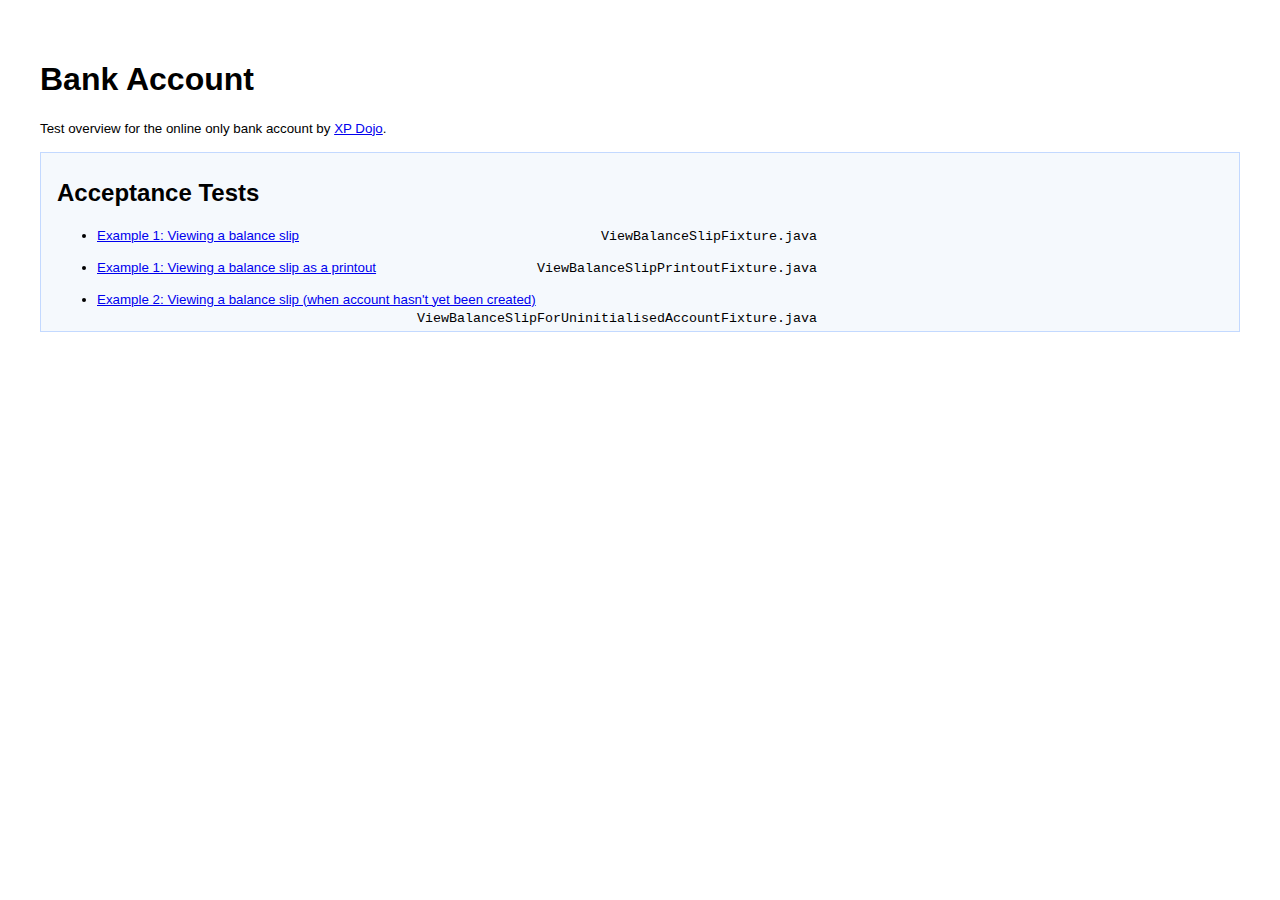
<file: src/test/resources/org/xpdojo/bank/index.html>
<!DOCTYPE html>
<html xmlns:concordion="http://www.concordion.org/2007/concordion">
<head>
    <title>Portfolio Valuation Overview</title>
    <meta http-equiv="Content-Type" content="text/html; charset=UTF-8"/>
    <link rel="stylesheet" href="../../../concordion.css" type="text/css"/>
</head>

<body>

<h1>Bank Account</h1>

<p>
    Test overview for the online only bank account by <a href="https://xpdojo.org/">XP Dojo</a>.
</p>

<div class="example">
    <h2>Acceptance Tests</h2>
    <ul>
        <li>
            <p><a concordion:run="concordion" href="ViewBalanceSlip.html">Example 1: Viewing a balance slip</a> <span style="float:right"><code>ViewBalanceSlipFixture.java</code></span></p>
        </li>
        <li>
            <p><a concordion:run="concordion" href="ViewBalanceSlipPrintout.html">Example 1: Viewing a balance slip as a printout</a> <span style="float:right"><code>ViewBalanceSlipPrintoutFixture.java</code></span></p>
        </li>
        <li>
            <p><a concordion:run="concordion" href="ViewBalanceSlipForUninitialisedAccount.html">Example 2: Viewing a balance slip (when account hasn't yet been created)</a> <span style="float:right"><code>ViewBalanceSlipForUninitialisedAccountFixture.java</code></span></p>
        </li>
    </ul>
</div>

</body>
</html>
</file>
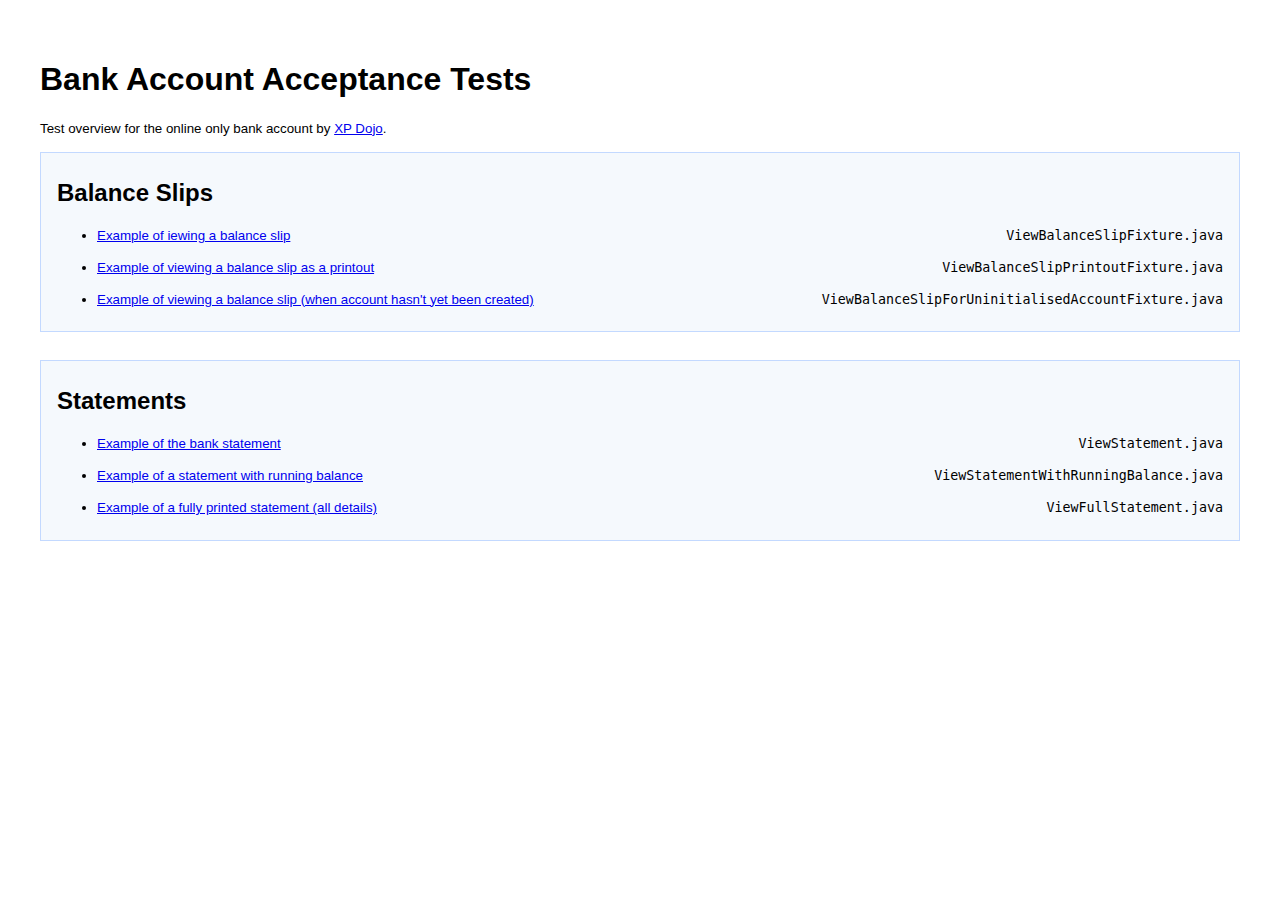
<file: src/test/acceptance/resources/org/xpdojo/bank/Index.html>
<!DOCTYPE html>
<!--
  ~
  ~ Copyright (c) 2019 xp-dojo organisation and committers
  ~
  ~ Licensed under the Apache License, Version 2.0 (the "License");
  ~ you may not use this file except in compliance with the License.
  ~ You may obtain a copy of the License at
  ~
  ~     http://www.apache.org/licenses/LICENSE-2.0
  ~
  ~ Unless required by applicable law or agreed to in writing, software
  ~ distributed under the License is distributed on an "AS IS" BASIS,
  ~ WITHOUT WARRANTIES OR CONDITIONS OF ANY KIND, either express or implied.
  ~ See the License for the specific language governing permissions and
  ~ limitations under the License.
  -->

<html xmlns:concordion="http://www.concordion.org/2007/concordion">
<head>
    <title>Portfolio Valuation Overview</title>
    <meta http-equiv="Content-Type" content="text/html; charset=UTF-8"/>
    <link rel="stylesheet" href="../../../concordion.css" type="text/css"/>
</head>

<body>

<h1>Bank Account Acceptance Tests</h1>

<p>
    Test overview for the online only bank account by <a href="https://xpdojo.org/">XP Dojo</a>.
</p>

<div class="example">
    <h2>Balance Slips</h2>
    <ul>
        <li>
            <p><a concordion:run="concordion" href="ViewBalanceSlip.html">Example of iewing a balance slip</a> <span style="float:right"><code>ViewBalanceSlipFixture.java</code></span></p>
        </li>
        <li>
            <p><a concordion:run="concordion" href="ViewBalanceSlipPrintout.html">Example of viewing a balance slip as a printout</a> <span style="float:right"><code>ViewBalanceSlipPrintoutFixture.java</code></span></p>
        </li>
        <li>
            <p><a concordion:run="concordion" href="ViewBalanceSlipForUninitialisedAccount.html">Example of viewing a balance slip (when account hasn't yet been created)</a> <span style="float:right"><code>ViewBalanceSlipForUninitialisedAccountFixture.java</code></span></p>
        </li>
    </ul>
</div>

<div class="example">
    <h2>Statements</h2>
    <ul>
        <li>
            <p><a concordion:run="concordion" href="ViewStatement.html">Example of the bank statement</a> <span style="float:right"><code>ViewStatement.java</code></span></p>
        </li>
        <li>
            <p><a concordion:run="concordion" href="ViewStatementWithRunningBalance.html">Example of a statement with running balance</a> <span style="float:right"><code>ViewStatementWithRunningBalance.java</code></span></p>
        </li>
        <li>
            <p><a concordion:run="concordion" href="ViewFullStatement.html">Example of a fully printed statement (all details)</a> <span style="float:right"><code>ViewFullStatement.java</code></span></p>
        </li>
    </ul>
</div>

</body>
</html>
</file>
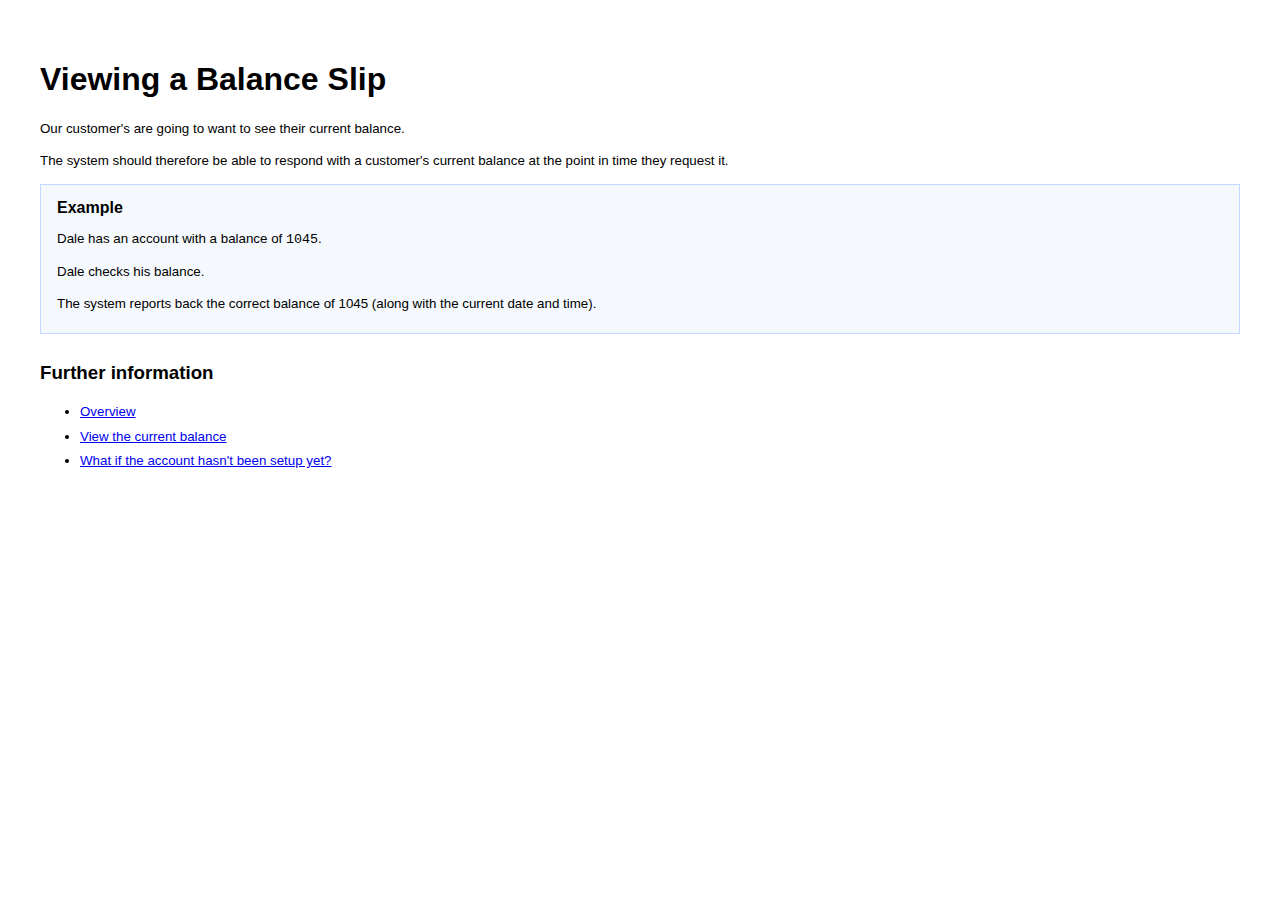
<file: src/test/resources/org/xpdojo/bank/ViewBalanceSlip.html>
<!DOCTYPE html>
<html xmlns:concordion="http://www.concordion.org/2007/concordion">
<head>
    <title>Viewing a Balance Slip</title>
    <meta http-equiv="Content-Type" content="text/html; charset=UTF-8"/>
    <link href="../../../concordion.css" rel="stylesheet" type="text/css"/>
</head>

<body>

<h1>Viewing a Balance Slip</h1>

<p>Our customer's are going to want to see their current balance.</p>

<p>The system should therefore be able to respond with a customer's current balance at the point in time they request it.</p>

<div class="example">
    <h3>Example</h3>
    <div>
        <p concordion:execute="setCurrentBalance(#balance)">Dale has an account with a balance of <code concordion:set="#balance">1045</code>.</p>

        <p>Dale <span concordion:execute="#result = checkCurrentBalance()">checks his balance</span>.</p>

        <p>The system reports back the correct balance of <span concordion:assert-equals="#result.isBalanceEqualTo(#balance)">1045</span> (along with the <span concordion:assert-equals="#result.dateAndTime()">current date and time</span>).
        </p>
    </div>
</div>

<div class="information">
    <h3>Further information</h3>
    <ul>
        <li><a href="index.html">Overview</a></li>
        <li><a href="ViewBalanceSlip.html">View the current balance</a></li>
        <li><a href="ViewBalanceSlipForUninitialisedAccount.html">What if the account hasn't been setup yet?</a></li>
    </ul>
</div>

</body>
</html>
</file>
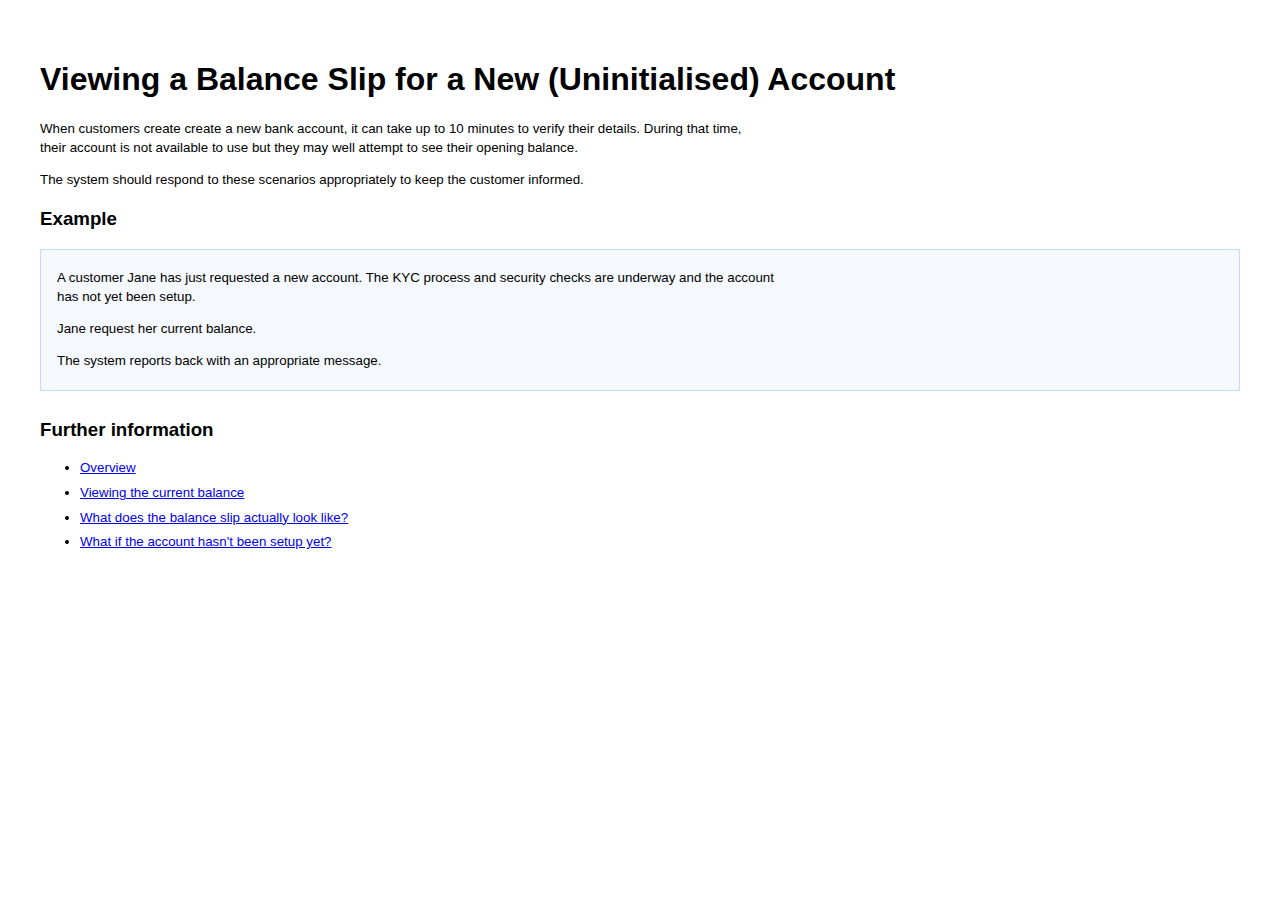
<file: src/test/resources/org/xpdojo/bank/ViewBalanceSlipForUninitialisedAccount.html>
<!DOCTYPE html>
<html xmlns:concordion="http://www.concordion.org/2007/concordion">
<head>
    <title>Viewing a Balance Slip for a New (Uninitialised) Account</title>
    <meta http-equiv="Content-Type" content="text/html; charset=UTF-8"/>
    <link href="../../../concordion.css" rel="stylesheet" type="text/css"/>
</head>
<body>

<h1>Viewing a Balance Slip for a New (Uninitialised) Account</h1>

<p>When customers create create a new bank account, it can take up to 10 minutes to verify their details. During
    that time, their account is not available to use but they may well attempt to see their opening balance.</p>

<p>The system should respond to these scenarios appropriately to keep the customer informed.</p>

<h3>Example</h3>
<div class="example">
    <p>A customer Jane has just requested a new account. The KYC process and security checks are underway and the
        account has not yet been setup.</p>

    <p>Jane request her current balance.</p>

    <p>The system reports back with an <span concordion:assert-true="isUserFriendlyErrorMessage()">appropriate message</span>.</p> <!-- note the definition of an "appropriate message" has not been explicitly stated here -->
</div>

<div class="information">
    <h3>Further information</h3>
    <ul>
        <li><a href="index.html">Overview</a></li>
        <li><a href="ViewBalanceSlip.html">Viewing the current balance</a></li>
        <li><a href="ViewBalanceSlipPrintout.html">What does the balance slip actually look like?</a></li>
        <li><a href="ViewBalanceSlipForUninitialisedAccount.html">What if the account hasn't been setup yet?</a></li>
    </ul>
</div>

</body>
</html>
</file>
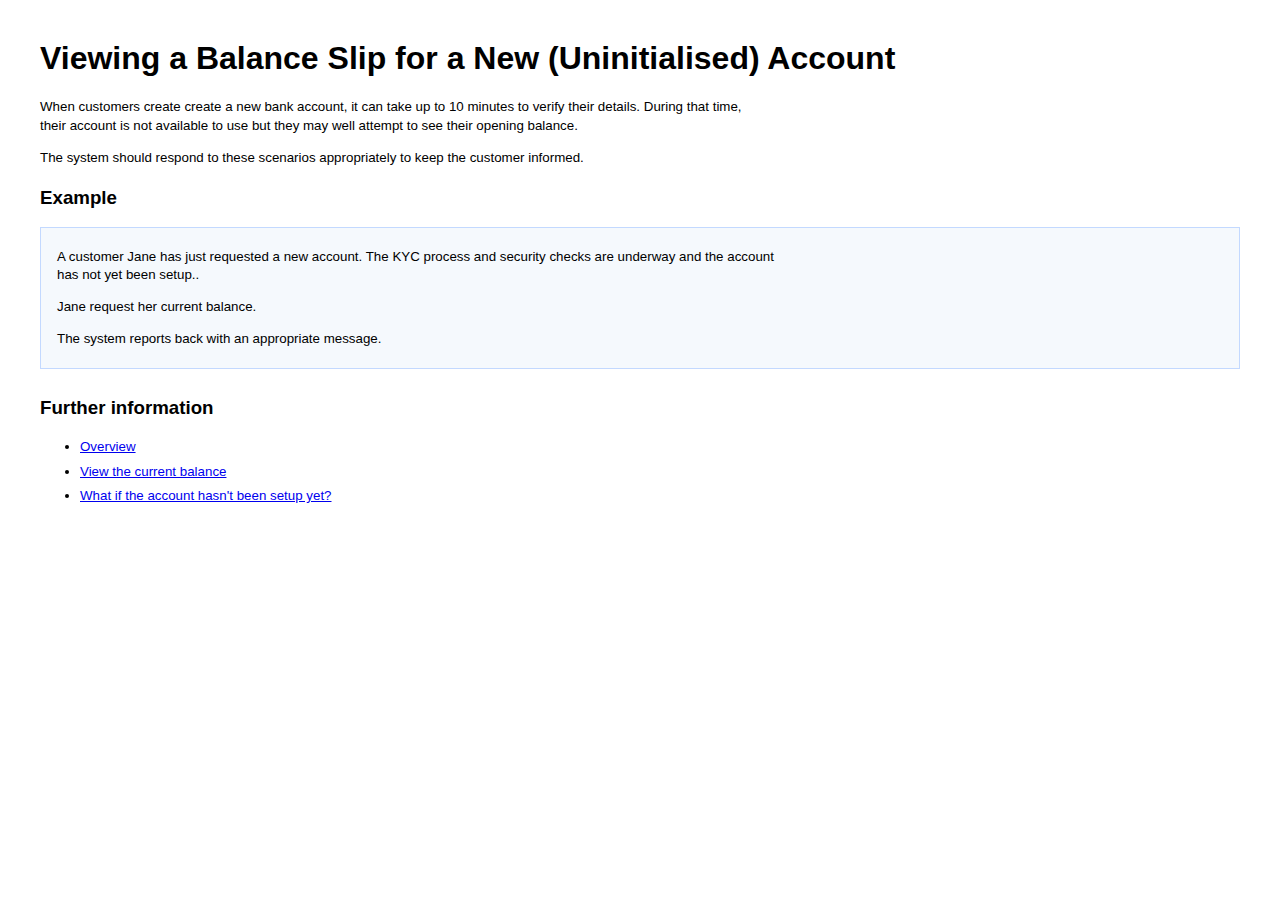
<file: src/test/resources/org/xpdojo/bank/ViewBalanceSlipForUninitialisedAccountTest.html>
<html>
<head>
    <link href="../../../concordion.css" rel="stylesheet" type="text/css" />
</head>

<body>

<h1>Viewing a Balance Slip for a New (Uninitialised) Account</h1>

<div class="background-information">
<p>When customers create create a new bank account, it can take up to 10 minutes to verify their details. During that time, their account is not available to use but they may well attempt to see their opening balance.</p>
</div>

<p>The system should respond to these scenarios appropriately to keep the customer informed.</p>

<h3>Example</h3>
<div class="example">
<p>A customer Jane has just requested a new account. The KYC process and security checks are underway and the account has not yet been setup.</code>.</p>

<p>Jane request her current balance.</p>

<p>The system reports back with an appropriate message.</p> <!-- note the definition of an "appropriate message" has not been explicitly stated here -->
</div>

<div class="information">
    <h3>Further information</h3>
    <ul>
        <li><a href="index.html">Overview</a></li>
        <li><a href="ViewBalanceSlip.html">View the current balance</a></li>
        <li><a href="ViewBalanceSlipForUninitialisedAccountTest.html">What if the account hasn't been setup yet?</a></li>
    </ul>
</div>

</body>
</html>
</file>
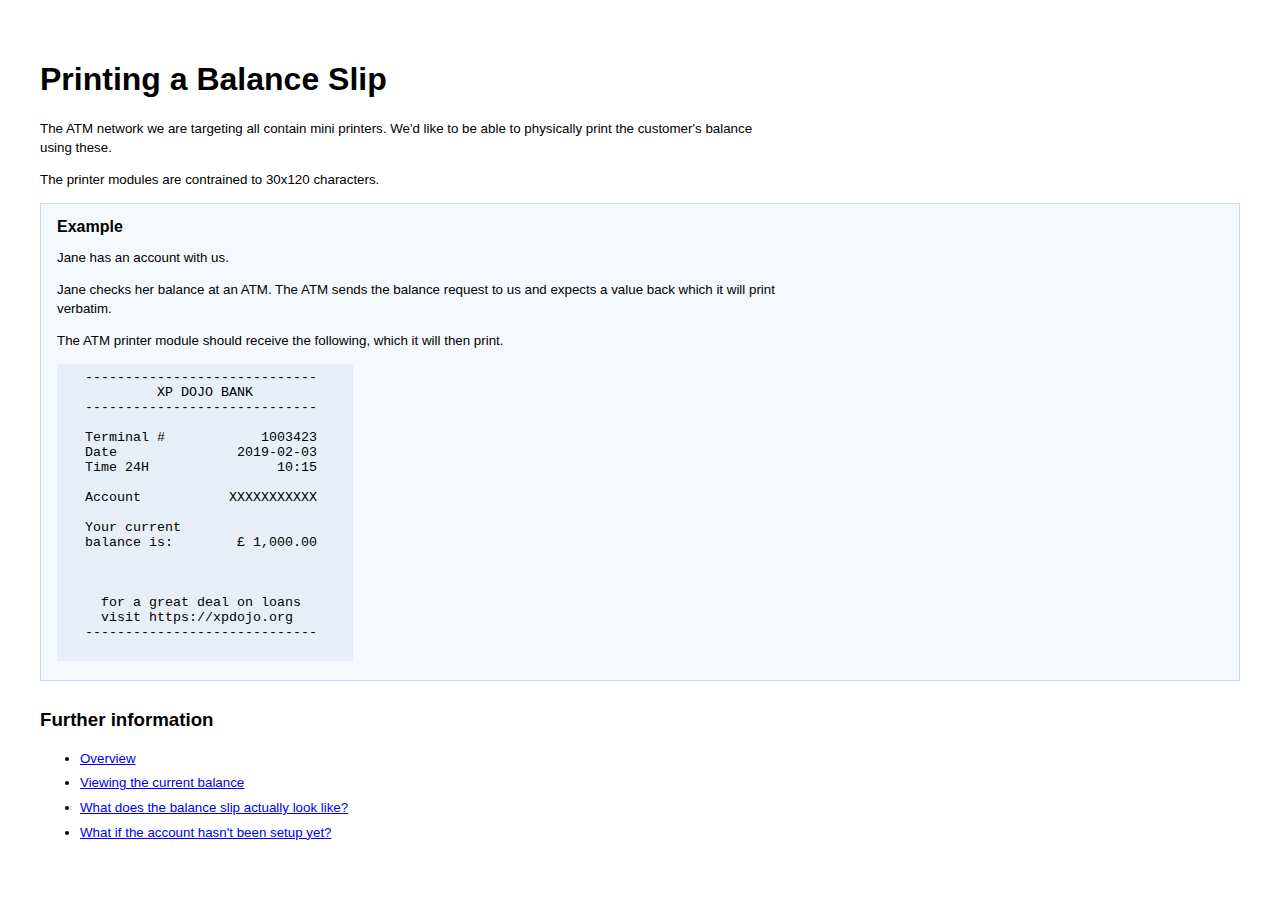
<file: src/test/resources/org/xpdojo/bank/ViewBalanceSlipPrintout.html>
<!DOCTYPE html>
<html xmlns:concordion="http://www.concordion.org/2007/concordion">
<head>
    <title>Printing a Balance Slip</title>
    <meta http-equiv="Content-Type" content="text/html; charset=UTF-8"/>
    <link href="../../../concordion.css" rel="stylesheet" type="text/css"/>
</head>

<body>

<h1>Printing a Balance Slip</h1>

<p>The ATM network we are targeting all contain mini printers. We'd like to be able to physically print the customer's
    balance using these.</p>

<p>The printer modules are contrained to 30x120 characters.</p>

<div class="example">
    <h3>Example</h3>
    <div>
        <p>Jane has an account with us.</p>

        <p>Jane checks her balance at an ATM. The ATM sends the balance request to us and expects a value back which it will print verbatim.</p>

        <p>The ATM printer module should receive the following, which it will then print.</p>
        
        <pre style="max-width: 18em">
-----------------------------
         XP DOJO BANK
-----------------------------

Terminal #            1003423
Date               2019-02-03
Time 24H                10:15    
            
Account           XXXXXXXXXXX

Your current 
balance is:        £ 1,000.00



  for a great deal on loans
  visit https://xpdojo.org
-----------------------------
        </pre>
    </div>
</div>

<div class="information">
    <h3>Further information</h3>
    <ul>
        <li><a href="index.html">Overview</a></li>
        <li><a href="ViewBalanceSlip.html">Viewing the current balance</a></li>
        <li><a href="ViewBalanceSlipPrintout.html">What does the balance slip actually look like?</a></li>
        <li><a href="ViewBalanceSlipForUninitialisedAccount.html">What if the account hasn't been setup yet?</a></li>
    </ul>
</div>

</body>
</html>
</file>
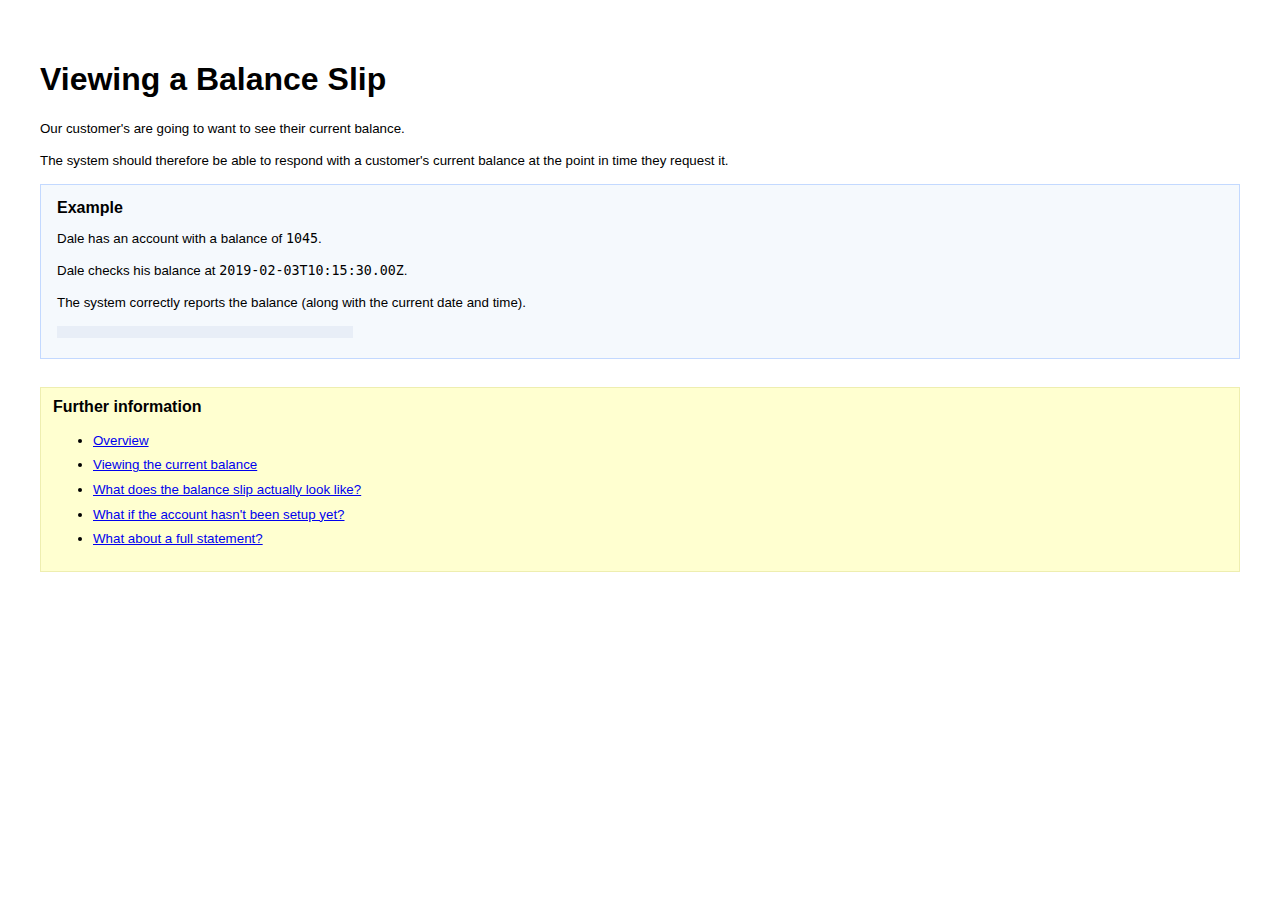
<file: src/test/acceptance/resources/org/xpdojo/bank/ViewBalanceSlip.html>
<!DOCTYPE html>
<html xmlns:concordion="http://www.concordion.org/2007/concordion">
<head>
    <title>Viewing a Balance Slip</title>
    <meta http-equiv="Content-Type" content="text/html; charset=UTF-8"/>
    <link href="../../../concordion.css" rel="stylesheet" type="text/css"/>
</head>

<body>

<h1>Viewing a Balance Slip</h1>

<p>Our customer's are going to want to see their current balance.</p>

<p>The system should therefore be able to respond with a customer's current balance at the point in time they request it.</p>

<div class="example">
    <h3>Example</h3>
    <div>
        <p concordion:execute="setCurrentBalance(#balance)">Dale has an account with a balance of <code concordion:set="#balance">1045</code>.</p>

        <p concordion:execute="#result = checkCurrentBalance(#dateTime)">Dale checks his balance at <code concordion:set="#dateTime">2019-02-03T10:15:30.00Z</code>.</p>

        <p>The system <span concordion:assert-equals="#result.isBalanceEqualTo(#balance)">correctly</span> reports the balance (along with the <span concordion:assert-true="#result.isDateAndTimeEqualTo(#dateTime)">current date and time</span>).
        </p>
        <pre style="max-width: 18em" concordion:echo="#result.getActualBalanceSlip()"></pre>       
    </div>
</div>

<div class="information">
    <h3>Further information</h3>
    <ul>
        <li><a href="Index.html">Overview</a></li>
        <li><a href="ViewBalanceSlip.html">Viewing the current balance</a></li>
        <li><a href="ViewBalanceSlipPrintout.html">What does the balance slip actually look like?</a></li>
        <li><a href="ViewBalanceSlipForUninitialisedAccount.html">What if the account hasn't been setup yet?</a></li>
        <li><a href="ViewStatement.html">What about a full statement?</a></li>
    </ul>
</div>

</body>
</html>
</file>
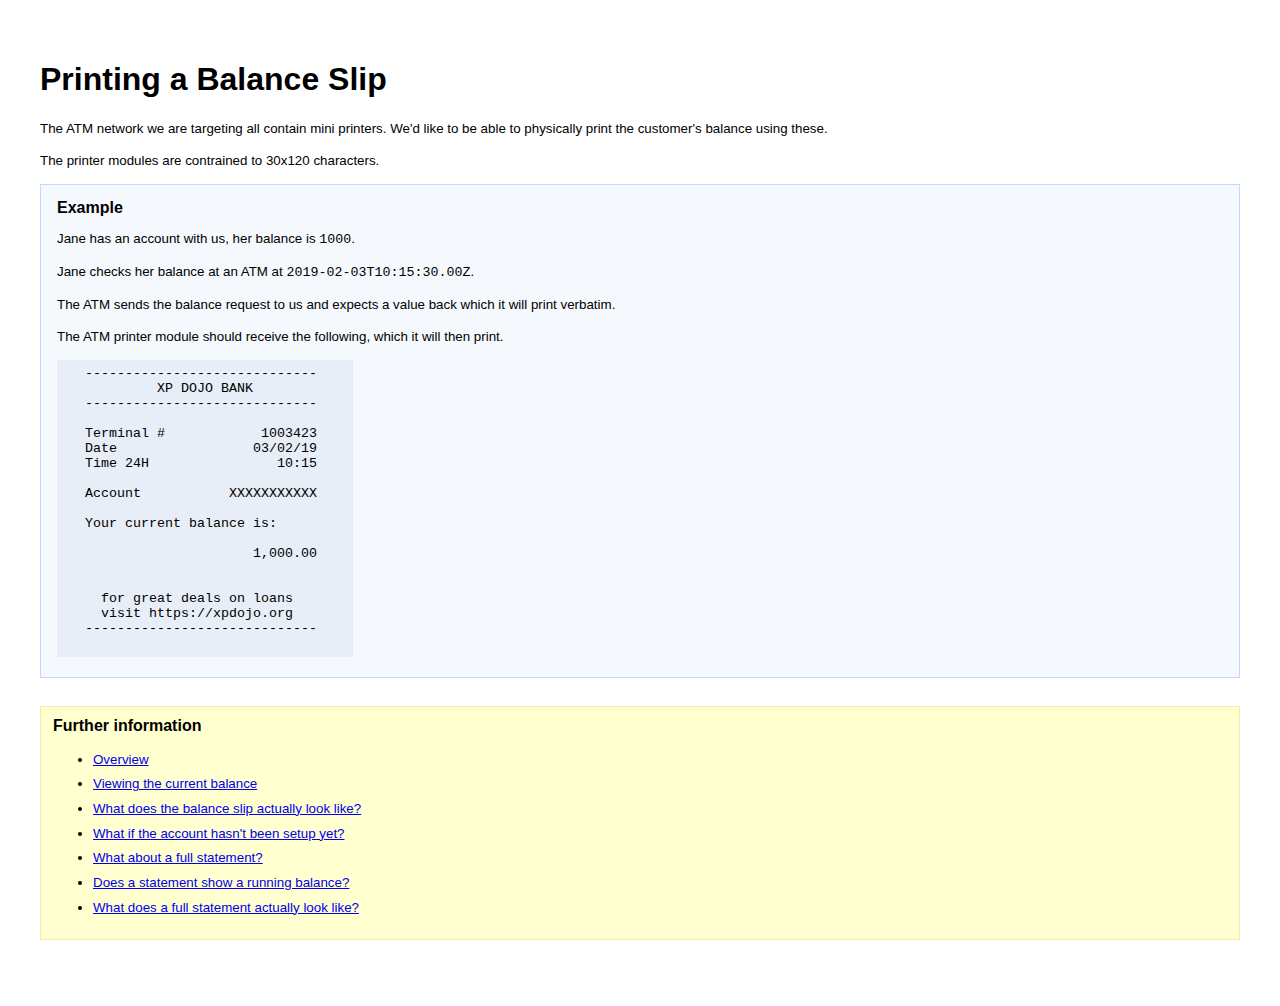
<file: src/test/acceptance/resources/org/xpdojo/bank/ViewBalanceSlipPrintout.html>
<!DOCTYPE html>
<!--
  ~
  ~ Copyright (c) 2019 xp-dojo organisation and committers
  ~
  ~ Licensed under the Apache License, Version 2.0 (the "License");
  ~ you may not use this file except in compliance with the License.
  ~ You may obtain a copy of the License at
  ~
  ~     http://www.apache.org/licenses/LICENSE-2.0
  ~
  ~ Unless required by applicable law or agreed to in writing, software
  ~ distributed under the License is distributed on an "AS IS" BASIS,
  ~ WITHOUT WARRANTIES OR CONDITIONS OF ANY KIND, either express or implied.
  ~ See the License for the specific language governing permissions and
  ~ limitations under the License.
  -->

<html xmlns:concordion="http://www.concordion.org/2007/concordion">
<head>
    <title>Printing a Balance Slip</title>
    <meta http-equiv="Content-Type" content="text/html; charset=UTF-8"/>
    <link href="../../../concordion.css" rel="stylesheet" type="text/css"/>
</head>

<body>

<h1>Printing a Balance Slip</h1>

<p>The ATM network we are targeting all contain mini printers. We'd like to be able to physically print the customer's
    balance using these.</p>

<p>The printer modules are contrained to 30x120 characters.</p>

<div class="example">
    <h3>Example</h3>
    <div>
        <p concordion:execute="setCurrentBalance(#balance)">Jane has an account with us, her balance is <code concordion:set="#balance">1000</code>.</p>

        <p concordion:execute="#result = checkCurrentBalance(#dateTime)">Jane checks her balance at an ATM at <code concordion:set="#dateTime">2019-02-03T10:15:30.00Z</code>. </p>
            
        <p>The ATM sends the balance request to us and expects a value back which it will print verbatim.</p>

        <p>The ATM printer module should receive the following, which it will then print.</p>
        
        <pre style="max-width: 18em" class="skeuomorphic" concordion:assert-equals="#result.getActualBalanceSlip()">
-----------------------------
         XP DOJO BANK        
-----------------------------

Terminal #            1003423
Date                 03/02/19
Time 24H                10:15

Account           XXXXXXXXXXX

Your current balance is:     
                     
                     1,000.00


  for great deals on loans  
  visit https://xpdojo.org   
-----------------------------
        </pre>
    </div>
</div>

<div class="information">
    <h3>Further information</h3>
    <ul>
        <li><a href="Index.html">Overview</a></li>
        <li><a href="ViewBalanceSlip.html">Viewing the current balance</a></li>
        <li><a href="ViewBalanceSlipPrintout.html">What does the balance slip actually look like?</a></li>
        <li><a href="ViewBalanceSlipForUninitialisedAccount.html">What if the account hasn't been setup yet?</a></li>
        <li><a href="ViewStatement.html">What about a full statement?</a></li>
        <li><a href="ViewStatementWithRunningBalance.html">Does a statement show a running balance?</a></li>
        <li><a href="ViewFullStatement.html">What does a full statement actually look like?</a></li>
    </ul>
</div>

</body>
</html>
</file>
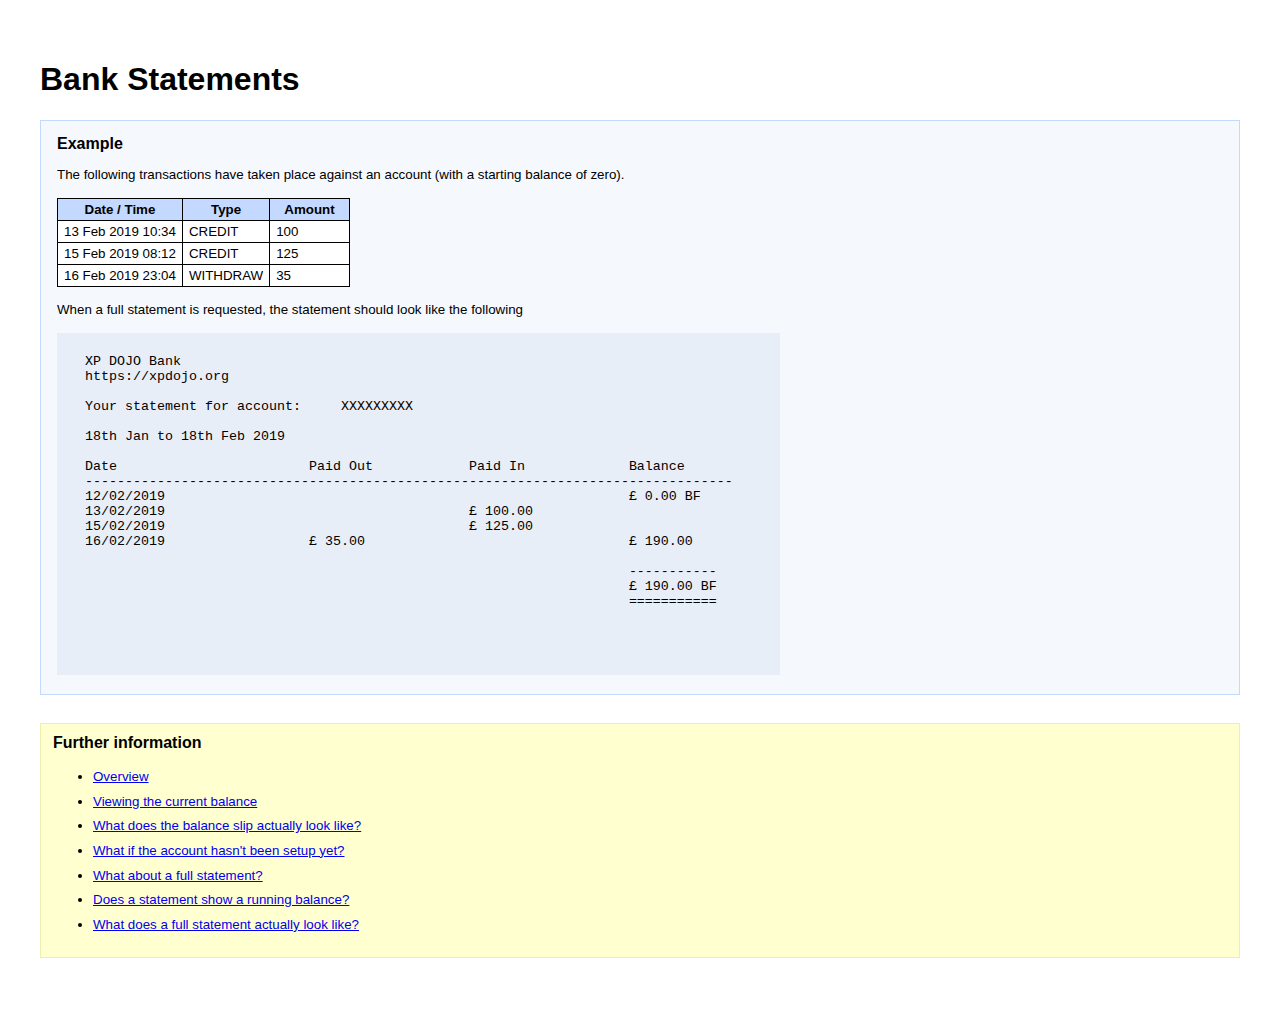
<file: src/test/acceptance/resources/org/xpdojo/bank/ViewFullStatement.html>
<!DOCTYPE html>
<!--
  ~
  ~ Copyright (c) 2019 xp-dojo organisation and committers
  ~
  ~ Licensed under the Apache License, Version 2.0 (the "License");
  ~ you may not use this file except in compliance with the License.
  ~ You may obtain a copy of the License at
  ~
  ~     http://www.apache.org/licenses/LICENSE-2.0
  ~
  ~ Unless required by applicable law or agreed to in writing, software
  ~ distributed under the License is distributed on an "AS IS" BASIS,
  ~ WITHOUT WARRANTIES OR CONDITIONS OF ANY KIND, either express or implied.
  ~ See the License for the specific language governing permissions and
  ~ limitations under the License.
  -->

<html>
<head>
    <title>Bank Statements</title>
    <meta http-equiv="Content-Type" content="text/html; charset=UTF-8"/>
    <link href="../../../concordion.css" rel="stylesheet" type="text/css"/>
</head>

<body>

<h1>Bank Statements</h1>

<div class="example">
    <h3>Example</h3>
    <div>
        <p>The following transactions have taken place against an account (with a starting balance of zero).</p>

        <table>
            <tr>
                <th>Date / Time</th>
                <th>Type</th>
                <th>Amount</th>
            </tr>
            <tr>
                <td>13 Feb 2019 10:34</td>
                <td>CREDIT</td>
                <td>100</td>
            </tr>
            <tr>
                <td>15 Feb 2019 08:12</td>
                <td>CREDIT</td>
                <td>125</td>
            </tr>
            <tr>
                <td>16 Feb 2019 23:04</td>
                <td>WITHDRAW</td>
                <td>35</td>
            </tr>
        </table>
        
        <p>When a full statement is requested, the statement should look like the following</p>
        
<pre style="max-width: 50em" class="skeuomorphic">

XP DOJO Bank
https://xpdojo.org
            
Your statement for account:     XXXXXXXXX            
            
18th Jan to 18th Feb 2019
            
Date                        Paid Out            Paid In             Balance
---------------------------------------------------------------------------------
12/02/2019                                                          £ 0.00 BF
13/02/2019                                      £ 100.00
15/02/2019                                      £ 125.00
16/02/2019                  £ 35.00                                 £ 190.00

                                                                    -----------
                                                                    £ 190.00 BF
                                                                    ===========




</pre>
    </div>
</div>

<div class="information">
    <h3>Further information</h3>
    <ul>
        <li><a href="Index.html">Overview</a></li>
        <li><a href="ViewBalanceSlip.html">Viewing the current balance</a></li>
        <li><a href="ViewBalanceSlipPrintout.html">What does the balance slip actually look like?</a></li>
        <li><a href="ViewBalanceSlipForUninitialisedAccount.html">What if the account hasn't been setup yet?</a></li>
        <li><a href="ViewStatement.html">What about a full statement?</a></li>
        <li><a href="ViewStatementWithRunningBalance.html">Does a statement show a running balance?</a></li>
        <li><a href="ViewFullStatement.html">What does a full statement actually look like?</a></li>
    </ul>
</div>

</body>
</html>
</file>
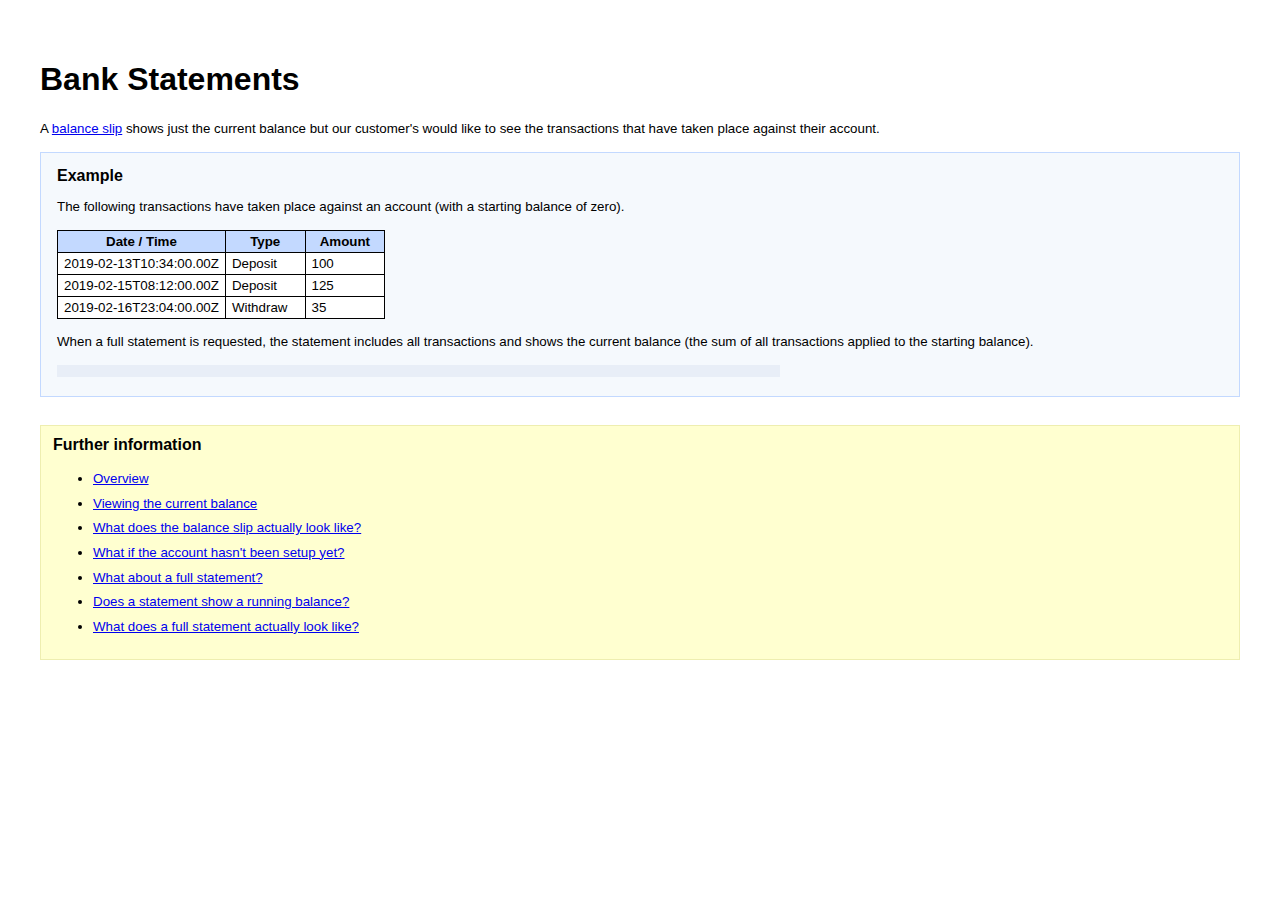
<file: src/test/acceptance/resources/org/xpdojo/bank/ViewStatement.html>
<!DOCTYPE html>
<!--
  ~
  ~ Copyright (c) 2019 xp-dojo organisation and committers
  ~
  ~ Licensed under the Apache License, Version 2.0 (the "License");
  ~ you may not use this file except in compliance with the License.
  ~ You may obtain a copy of the License at
  ~
  ~     http://www.apache.org/licenses/LICENSE-2.0
  ~
  ~ Unless required by applicable law or agreed to in writing, software
  ~ distributed under the License is distributed on an "AS IS" BASIS,
  ~ WITHOUT WARRANTIES OR CONDITIONS OF ANY KIND, either express or implied.
  ~ See the License for the specific language governing permissions and
  ~ limitations under the License.
  -->
<html xmlns:concordion="http://www.concordion.org/2007/concordion">
<head>
    <title>Bank Statements</title>
    <meta http-equiv="Content-Type" content="text/html; charset=UTF-8"/>
    <link href="../../../concordion.css" rel="stylesheet" type="text/css"/>
</head>

<body>

<h1>Bank Statements</h1>

<p>A <a href="ViewBalanceSlip.html">balance slip</a> shows just the current balance but our customer's would like to see the transactions that have taken place against their account.</p>

<div class="example">

    <h3>Example</h3>
    <div>
        <p concordion:="">The following transactions have taken place against an account (with a starting balance of zero).</p>

        <table concordion:execute="#transactions = addTransaction(#dateTime, #direction, #amount)">
            <tr>
                <th concordion:set="#dateTime">Date / Time</th>
                <th concordion:set="#direction">Type</th>
                <th concordion:set="#amount">Amount</th>
            </tr>
            <tr>
                <td>2019-02-13T10:34:00.00Z</td>
                <td>Deposit</td>
                <td>100</td>
            </tr>
            <tr>
                <td>2019-02-15T08:12:00.00Z</td>
                <td>Deposit</td>
                <td>125</td>
            </tr>
            <tr>
                <td>2019-02-16T23:04:00.00Z</td>
                <td>Withdraw</td>
                <td>35</td>
            </tr>
        </table>
        
        <p>When a full <span concordion:execute="#account = applyTransactionsToAccount(#transactions)">statement is requested</span>, the statement <span concordion:assert-equals="statementIncludes(#transactions, #account)">includes all transactions</span> and <span>shows the current balance</span> (the sum of all transactions applied to the starting balance).</p>

        <pre style="max-width: 50em" class="skeuomorphic" concordion:echo="getActualStatement(#account)"></pre>

    </div>
</div>

<div class="information">
    <h3>Further information</h3>
    <ul>
        <li><a href="Index.html">Overview</a></li>
        <li><a href="ViewBalanceSlip.html">Viewing the current balance</a></li>
        <li><a href="ViewBalanceSlipPrintout.html">What does the balance slip actually look like?</a></li>
        <li><a href="ViewBalanceSlipForUninitialisedAccount.html">What if the account hasn't been setup yet?</a></li>
        <li><a href="ViewStatement.html">What about a full statement?</a></li>
        <li><a href="ViewStatementWithRunningBalance.html">Does a statement show a running balance?</a></li>
        <li><a href="ViewFullStatement.html">What does a full statement actually look like?</a></li>
    </ul>
</div>

</body>
</html>
</file>
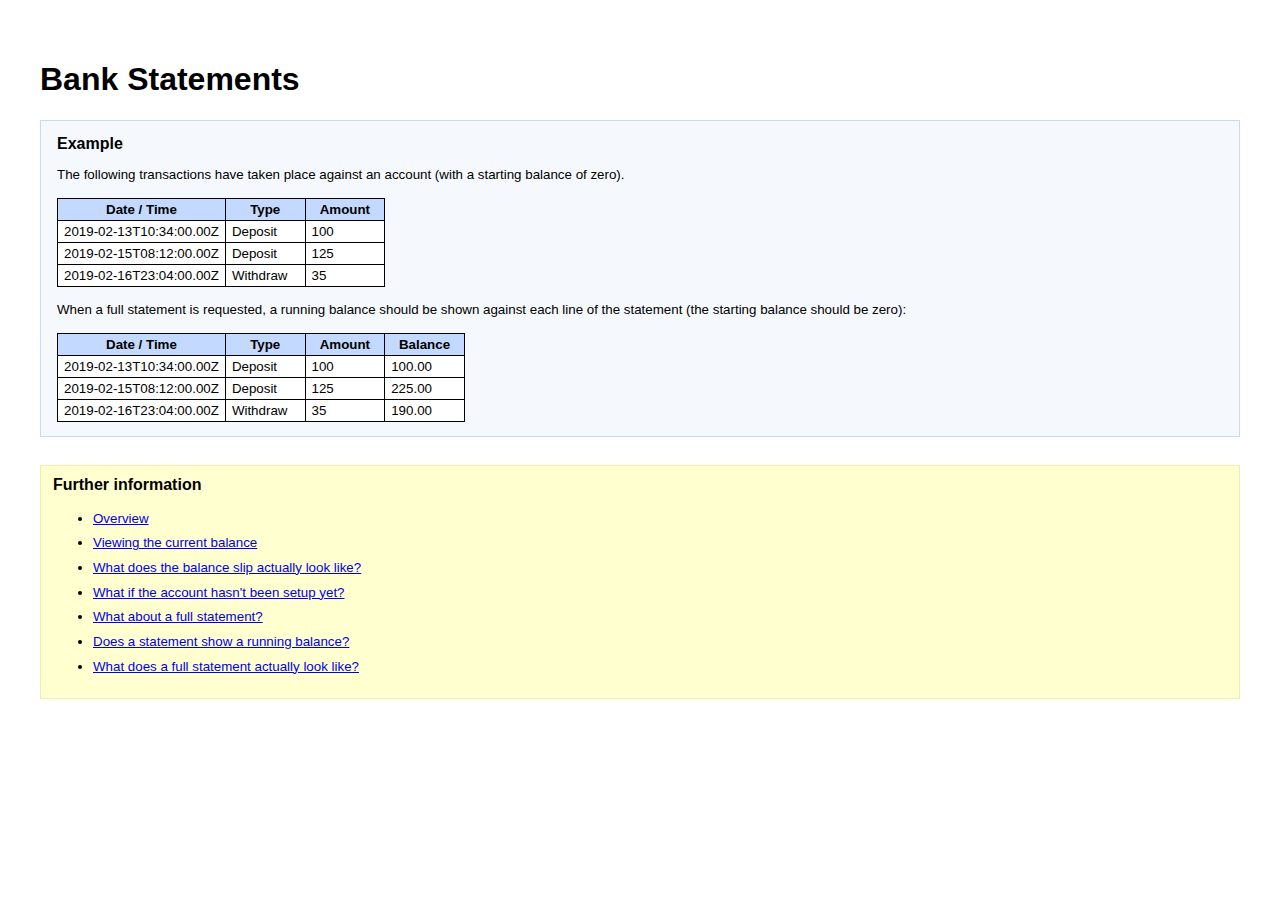
<file: src/test/acceptance/resources/org/xpdojo/bank/ViewStatementWithRunningBalance.html>
<!DOCTYPE html>
<!--
  ~
  ~ Copyright (c) 2019 xp-dojo organisation and committers
  ~
  ~ Licensed under the Apache License, Version 2.0 (the "License");
  ~ you may not use this file except in compliance with the License.
  ~ You may obtain a copy of the License at
  ~
  ~     http://www.apache.org/licenses/LICENSE-2.0
  ~
  ~ Unless required by applicable law or agreed to in writing, software
  ~ distributed under the License is distributed on an "AS IS" BASIS,
  ~ WITHOUT WARRANTIES OR CONDITIONS OF ANY KIND, either express or implied.
  ~ See the License for the specific language governing permissions and
  ~ limitations under the License.
  -->

<html xmlns:concordion="http://www.concordion.org/2007/concordion">
<head>
    <title>Bank Statements</title>
    <meta http-equiv="Content-Type" content="text/html; charset=UTF-8"/>
    <link href="../../../concordion.css" rel="stylesheet" type="text/css"/>
</head>

<body>

<h1>Bank Statements</h1>

<div class="example">
    <h3>Example</h3>
    <div>
        <p>The following transactions have taken place against an account (with a starting balance of zero).</p>

        <table concordion:execute="#transactions = addTransaction(#dateTime, #direction, #amount)">
            <tr>
                <th concordion:set="#dateTime">Date / Time</th>
                <th concordion:set="#direction">Type</th>
                <th concordion:set="#amount">Amount</th>
            </tr>
            <tr>
                <td>2019-02-13T10:34:00.00Z</td>
                <td>Deposit</td>
                <td>100</td>
            </tr>
            <tr>
                <td>2019-02-15T08:12:00.00Z</td>
                <td>Deposit</td>
                <td>125</td>
            </tr>
            <tr>
                <td>2019-02-16T23:04:00.00Z</td>
                <td>Withdraw</td>
                <td>35</td>
            </tr>
        </table>
        
        <p>When a full <span concordion:execute="#account = applyTransactionsToAccount(#transactions)">statement is requested</span>, a running balance should be shown against each line of the statement (the starting balance should be <span>zero</span>):</p>

        <table concordion:execute="#balance = getBalanceFor(#account, #dateTime)">
            <tr>
                <th concordion:set="#dateTime">Date / Time</th>
                <th>Type</th>
                <th>Amount</th>
                <th concordion:assert-equals="#balance">Balance</th>
            </tr>
            <tr>
                <td>2019-02-13T10:34:00.00Z</td>
                <td>Deposit</td>
                <td>100</td>
                <td>100.00</td>
            </tr>
            <tr>
                <td>2019-02-15T08:12:00.00Z</td>
                <td>Deposit</td>
                <td>125</td>
                <td>225.00</td>
            </tr>
            <tr>
                <td>2019-02-16T23:04:00.00Z</td>
                <td>Withdraw</td>
                <td>35</td>
                <td>190.00</td>
            </tr>
        </table>
    </div>
</div>

<div class="information">
    <h3>Further information</h3>
    <ul>
        <li><a href="Index.html">Overview</a></li>
        <li><a href="ViewBalanceSlip.html">Viewing the current balance</a></li>
        <li><a href="ViewBalanceSlipPrintout.html">What does the balance slip actually look like?</a></li>
        <li><a href="ViewBalanceSlipForUninitialisedAccount.html">What if the account hasn't been setup yet?</a></li>
        <li><a href="ViewStatement.html">What about a full statement?</a></li>
        <li><a href="ViewStatementWithRunningBalance.html">Does a statement show a running balance?</a></li>
        <li><a href="ViewFullStatement.html">What does a full statement actually look like?</a></li>
    </ul>
</div>

</body>
</html>
</file>
<file: src/test/resources/concordion.css>
* {
  font-family: Arial;
}
body {
  padding: 32px;  
}
pre {
  padding: 6px 28px 6px 28px;
  background-color: #E8EEF7;
}
pre, pre *, code, code *, kbd {
  font-family: Courier New, Courier;
  font-size: 10pt;
}
h1, h1 * {
  font-size: 24pt;	
}
p, td, th, li, .breadcrumbs {
  font-size: 10pt;
}
p, li {
  line-height: 140%;
  max-width: 720px;
}
table {
  border-collapse: collapse;
  empty-cells: show;
  margin: 8px 0 8px 0;
}
th, td {
  border: 1px solid black;
  padding: 3px;
}
td {
  background-color: white;
  vertical-align: top;
}
th {
  background-color: #C3D9FF;
}
li {
  margin-top: 6px;
  margin-bottom: 6px; 
}

.example, :not(th)[concordion\:example], :not(th)[c\:example] {
  padding: 6px 16px 6px 16px;
  border: 1px solid #C3D9FF;
  margin: 6px 0 28px 0;
  background-color: #F5F9FD;
}
.example h3, [concordion\:example] h3, [c\:example] h3 {
  margin-top: 8px;
  margin-bottom: 8px;
  font-size: 12pt;
}

.special {
  font-style: italic;
}

.idea {
  font-size: 9pt;
  color: #888;
  font-style: italic;	
}
.tight li {
  margin-top: 1px;
  margin-bottom: 1px; 
}
.commentary {
  float: right;
  width: 200px;
  background-color: #ffffd0;
  padding:8px;
  border: 3px solid #eeeeb0;	 
  margin: 10px 0 10px 10px;	 
}
.commentary, .commentary * {
  font-size: 8pt;
}
</file>
<file: src/test/acceptance/resources/concordion.css>
* {
  font-family: Arial;
}
body {
  padding: 32px;  
}
pre {
  padding: 6px 28px 6px 28px;
  background-color: #E8EEF7;
}
pre, pre *, code, code *, kbd {
  font-family: monospace;
  font-size: 10pt;
}
h1, h1 * {
  font-size: 24pt;	
}
p, td, th, li, .breadcrumbs {
  font-size: 10pt;
}
p, li {
  line-height: 140%;
  max-width: none;
}
table {
  border-collapse: collapse;
  empty-cells: show;
  margin: 8px 0 8px 0;
}
th, td {
  border: 1px solid black;
  padding: 3px 6px 3px 6px;
  min-width: 5em;
}
td {
  background-color: white;
  vertical-align: top;
}
th {
  background-color: #C3D9FF;
}
li {
  margin-top: 6px;
  margin-bottom: 6px; 
}

.example, :not(th)[concordion\:example], :not(th)[c\:example] {
  padding: 6px 16px 6px 16px;
  border: 1px solid #C3D9FF;
  margin: 6px 0 28px 0;
  background-color: #F5F9FD;
}
.example h3, [concordion\:example] h3, [c\:example] h3 {
  margin-top: 8px;
  margin-bottom: 8px;
  font-size: 12pt;
}

.special {
  font-style: italic;
}

.idea {
  font-size: 9pt;
  color: #888;
  font-style: italic;	
}
.tight li {
  margin-top: 1px;
  margin-bottom: 1px; 
}
.commentary {
  float: right;
  width: 200px;
  background-color: #ffffd0;
  padding:8px;
  border: 3px solid #eeeeb0;	 
  margin: 10px 0 10px 10px;	 
}
.commentary, .commentary * {
  font-size: 8pt;
}

.information {
    padding: 2px 12px 6px 12px;
    border: 1px solid #EEEEB0;
    margin: 6px 0px 28px 0px;
    background-color: #FFFFD0;
}

.information h3 {
    margin-top: 8px;
    margin-bottom: 8px;
    font-size: 12pt;
}

.footer {
  text-align: right;
  margin-top: 40px;
  font-size: 8pt;
  width: 100%;
  color: #999;
}

.footer .testTime {
  padding: 2px 0 0 0;
}
</file>
